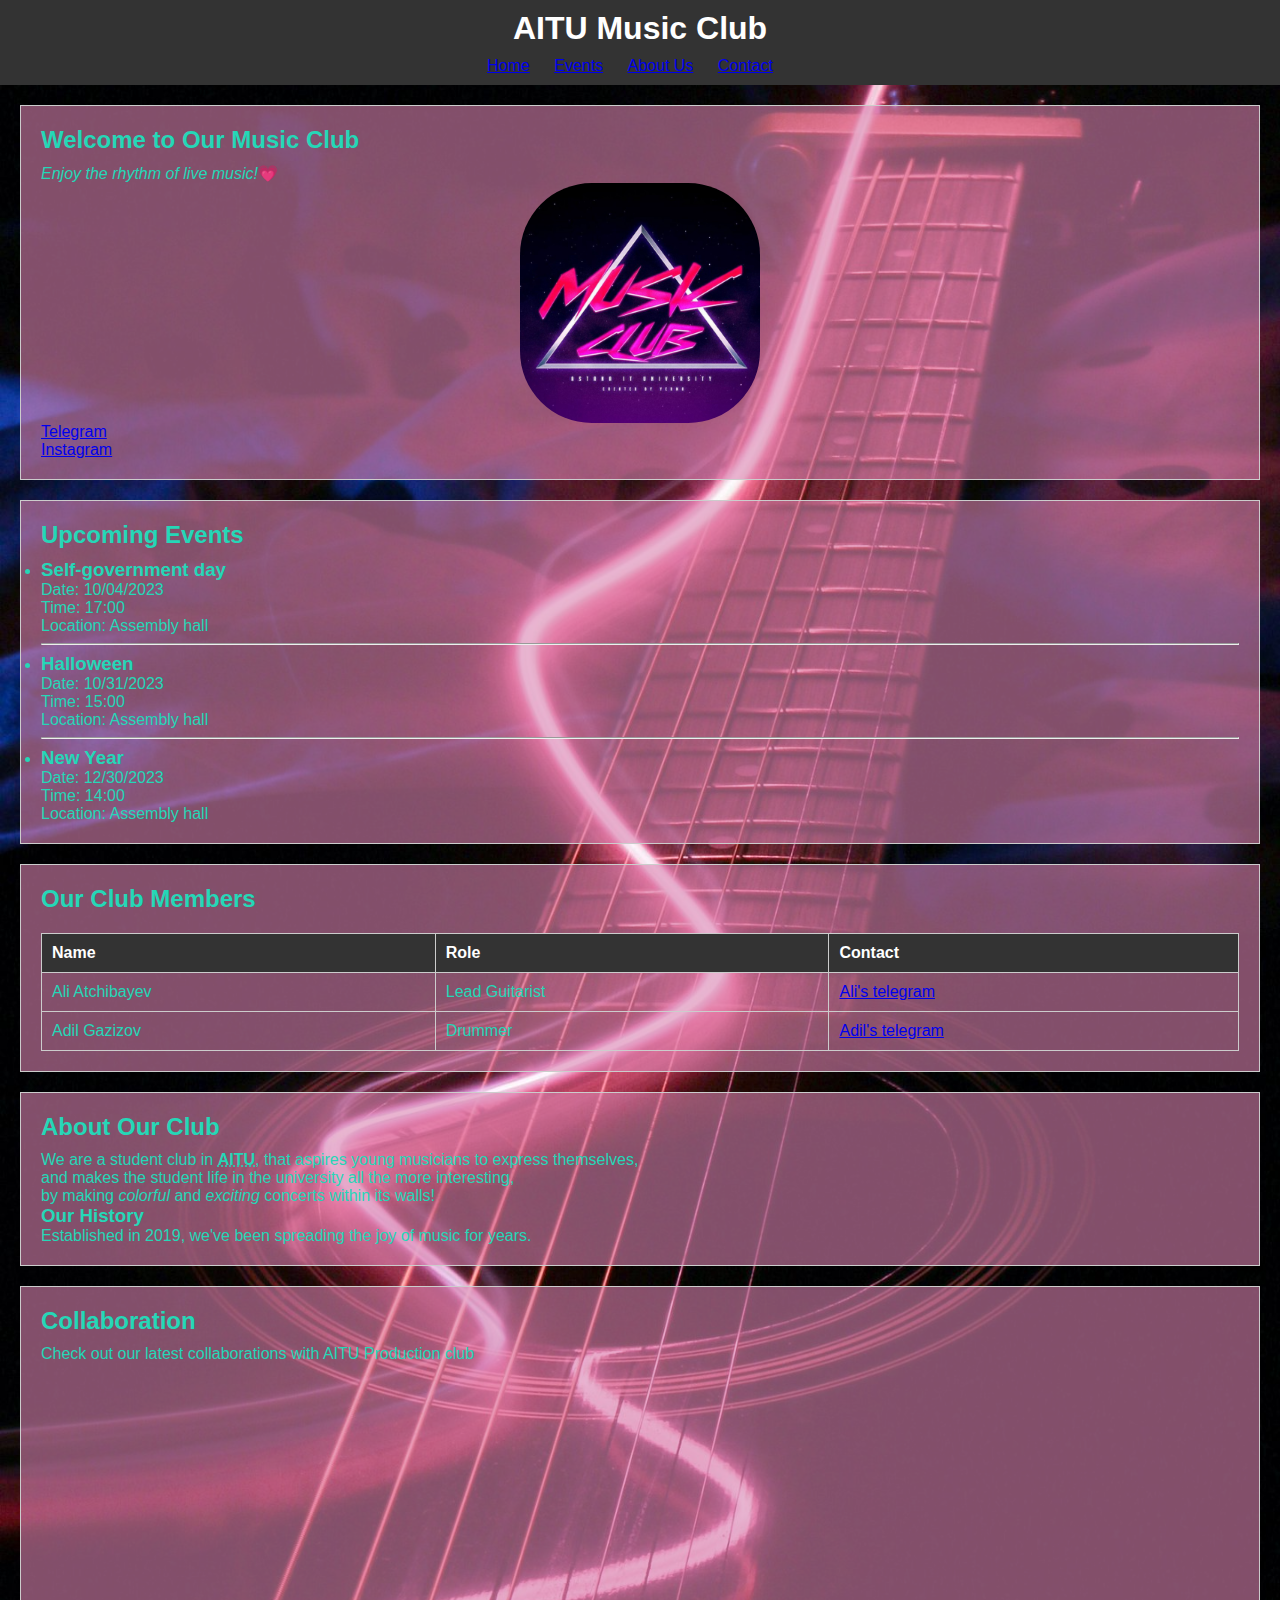
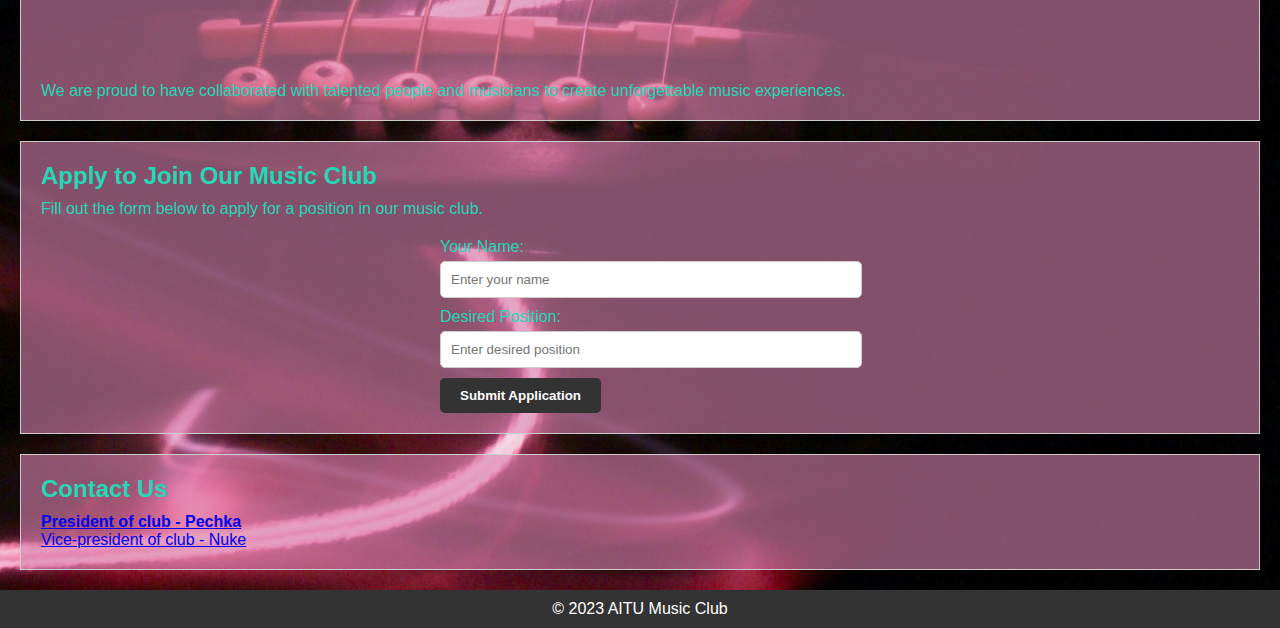
<file: frontasik1/music.html>
<!DOCTYPE html>
<html>
<head>
    <meta charset="UTF-8">
    <meta name="viewport" content="width=device-width, initial-scale=1.0">
    <title>AITU Music Club</title>
    <link rel="stylesheet" href="css.css">
    <link rel="icon" type="image/x-icon" href="music icon.jpg">
</head>
<body>
    <header>
        <h1>AITU Music Club</h1>
        <nav>
            <ul>
                <li><a href="#home">Home</a></li>
                <li><a href="#events">Events</a></li>
                <li><a href="#about">About Us</a></li>
                <li><a href="#contact">Contact</a></li>
            </ul>
        </nav>
    </header>

    <section id="home">
        <h2>Welcome to <strong>Our Music Club</strong></h2>
        <p><em>Enjoy the rhythm of live music!</em>&#128151</p>
        <img src="music icon.jpg" alt="Music Club Image">
        <div class="social-media">
            <a href="https://t.me/aitumusicclub">Telegram</a><br>
            <a href="https://www.instagram.com/aitu_music/">Instagram</a>
        </div>
    </section>

    <section id="events">
        <h2>Upcoming Events</h2>
        <ul>
            <li>
                <h3>Self-government day</h3>
                <p>Date: 10/04/2023</p>
                <p>Time: 17:00</p>
                <p>Location: Assembly hall</p>
            </li><hr>
            <li>
                <h3>Halloween</h3>
                <p>Date: 10/31/2023</p>
                <p>Time: 15:00</p>
                <p>Location: Assembly hall</p>
            </li><hr>
            <li>
                <h3>New Year</h3>
                <p>Date: 12/30/2023</p>
                <p>Time: 14:00</p>
                <p>Location: Assembly hall</p>
            </li>
        </ul>
    </section>

<section id="members">
    <h2>Our Club Members</h2>
    <table class="member-table">
        <thead>
            <tr>
                <th>Name</th>
                <th>Role</th>
                <th>Contact</th>
            </tr>
        </thead>
        <tbody>
            <tr>
                <td>Ali Atchibayev</td>
                <td>Lead Guitarist</td>
                <td><a href="https://web.telegram.org/k/#@detrixlq">Ali's telegram</a></td>
            </tr>
            <tr>
                <td>Adil Gazizov</td>
                <td>Drummer</td>
                <td><a href="https://web.telegram.org/k/#@mr_unknownman">Adil's telegram</a></td>
            </tr>
        </tbody>
    </table>
</section>

    <section id="about">
        <h2>About Our Club</h2>
        <p>We are a student club in <strong><abbr title="Astana It University">AITU</abbr></strong>, that aspires young musicians to 
            express themselves,<br> and makes the student life in the university all the more interesting,<br> by making 
            <em>colorful</em> and <em>exciting</em>
            concerts within its walls!</p>
        <div class="club-history">
            <h3>Our History</h3>
            <p>Established in 2019, we've been spreading the joy of music for years.</p>
        </div>
    </section>

    <section id="collaboration">
        <h2>Collaboration</h2>
        <p>Check out our latest collaborations with AITU Production club</p>
        <div class="video-container">
<iframe width="560" height="315" src="https://www.youtube.com/embed/ikLCFJ0SANc?si=xwEXX2FpmL3Ult00" title="YouTube video player" frameborder="0" allow="accelerometer; autoplay; clipboard-write; encrypted-media; gyroscope; picture-in-picture; web-share" allowfullscreen></iframe>        </div>
        <p>We are proud to have collaborated with talented people and musicians to create unforgettable music experiences.</p>
    </section>

    <section id="apply">
        <h2>Apply to Join Our Music Club</h2>
        <p>Fill out the form below to apply for a position in our music club.</p>
        <form action="#" method="post">
            <label for="name">Your Name:</label>
            <input type="text" id="name" name="name" placeholder="Enter your name" required>
            
            <label for="position">Desired Position:</label>
            <input type="text" id="position" name="position" placeholder="Enter desired position" required>
            
            <button type="submit"><strong>Submit Application</strong></button>
        </form>
    </section>

    <section id="contact">
        <h2>Contact Us</h2>
        <div class="social-media">
            <a href="https://web.telegram.org/k/#@pechka_26"><strong>President of club - Pechka</strong></a><br>
            <a href="https://web.telegram.org/k/#@nukte_me">Vice-president of club - Nuke</a>
        </div>
    </section>

    <footer>
        <p>&copy; 2023 AITU Music Club</p>
    </footer>
</body>
</html>
</file>
<file: frontasik1/css.css>
body, h1, h2, h3, p, ul, li {
    margin: 0;
    padding: 0;
}

body {
    background-image: url('music\ back2.jpg');
    background-size: cover;
    background-position: center;
    color: #25d7b7;
    font-family: Arial, sans-serif;
}

header {
    background-color: #333;
    color: white;
    padding: 10px 0;
    text-align: center;
}

header h1 {
    font-size: 32px;
    margin-bottom: 10px;
}

nav ul {
    list-style-type: none;
}

nav ul li {
    display: inline;
    margin-right: 20px;
}

.member-table {
    width: 100%;
    border-collapse: collapse;
    margin-top: 20px;
}

.member-table th, .member-table td {
    border: 1px solid #ccc;
    padding: 10px;
    text-align: left;
}

.member-table th {
    background-color: #333;
    color: white;
}

img {
    display: block;
    margin-left: auto;
    margin-right: auto;
    width: 20%;
    border-radius: 30%;
  }

section {
    padding: 20px;
    background-color: #fff;
    margin: 20px;
    border: 1px solid #ccc;
    background: rgba(218, 132, 177, 0.6)
}

section h2 {
    font-size: 24px;
    margin-bottom: 10px;
}

footer {
    text-align: center;
    background-color: #333;
    color: white;
    padding: 10px 0;
}




#apply {
    padding: 20px;
    margin: 20px;
    border: 1px solid #ccc;
}

#apply h2 {
    font-size: 24px;
    margin-bottom: 10px;
}

#apply p {
    margin-bottom: 20px;
}

form {
    max-width: 400px;
    margin: 0 auto;
}

label {
    display: block;
    margin-bottom: 5px;
}

input[type="text"] {
    width: 100%;
    padding: 10px;
    margin-bottom: 10px;
    border: 1px solid #ccc;
    border-radius: 5px;
}

button[type="submit"] {
    background-color: #333;
    color: #fff;
    padding: 10px 20px;
    border: none;
    border-radius: 5px;
    cursor: pointer;
}
</file>
